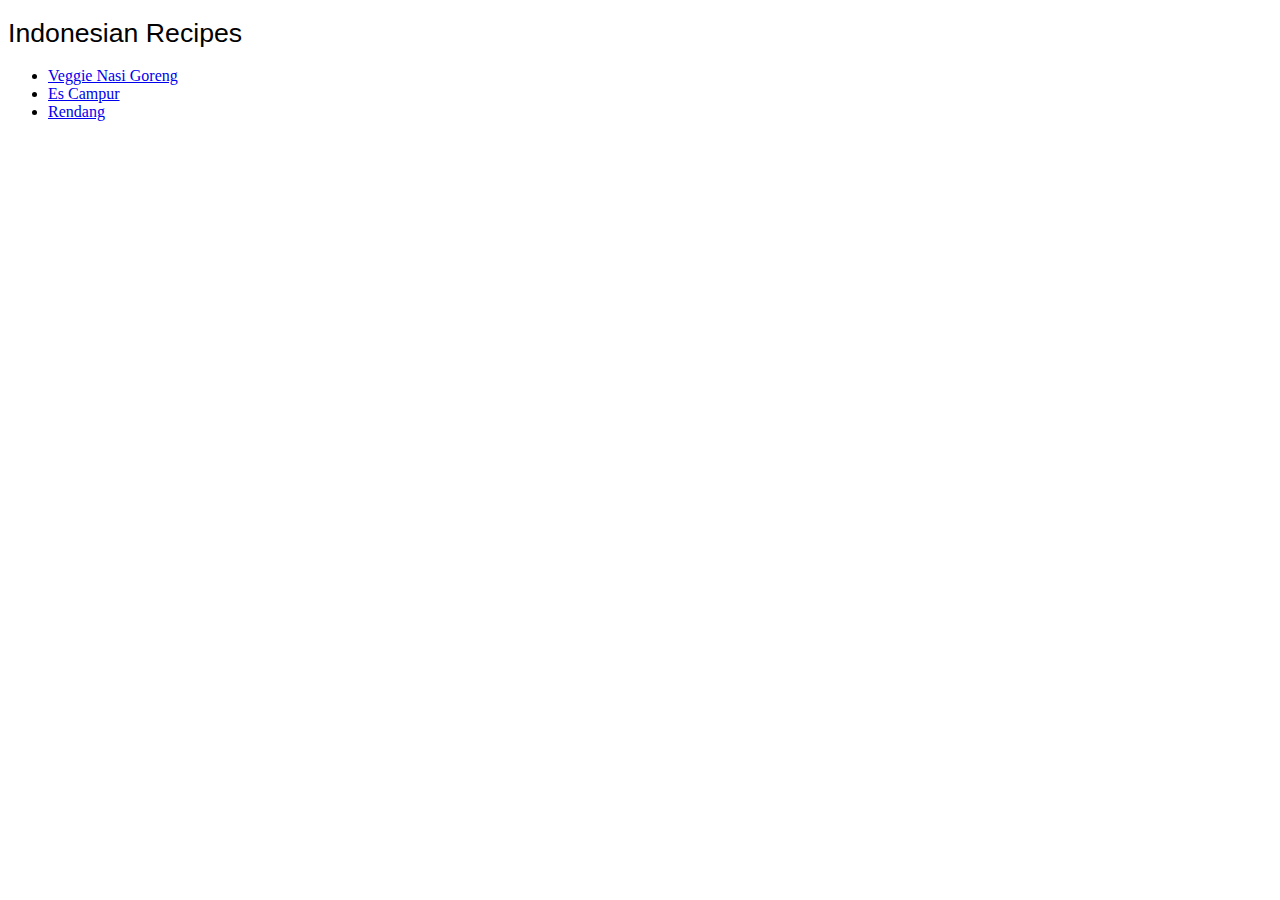
<file: index.html>
<!DOCTYPE html>
<html lang="en">
<head>
    <meta charset="UTF-8">
    <meta http-equiv="X-UA-Compatible" content="IE=edge">
    <meta name="viewport" content="width=device-width, initial-scale=1.0">
    <title>Indonesian Recipes</title>
    <link rel="stylesheet" href="style.css">
</head>
<body>
   <h1>Indonesian Recipes</h1> 
   <ul>
        <li><a href="recipes/nasigoreng.html">Veggie Nasi Goreng</a></li>
        <li><a href="recipes/es-campur.html">Es Campur</a></li>
        <li><a href="recipes/rendang.html">Rendang</a></li>
   </ul>
   
</html>
</file>
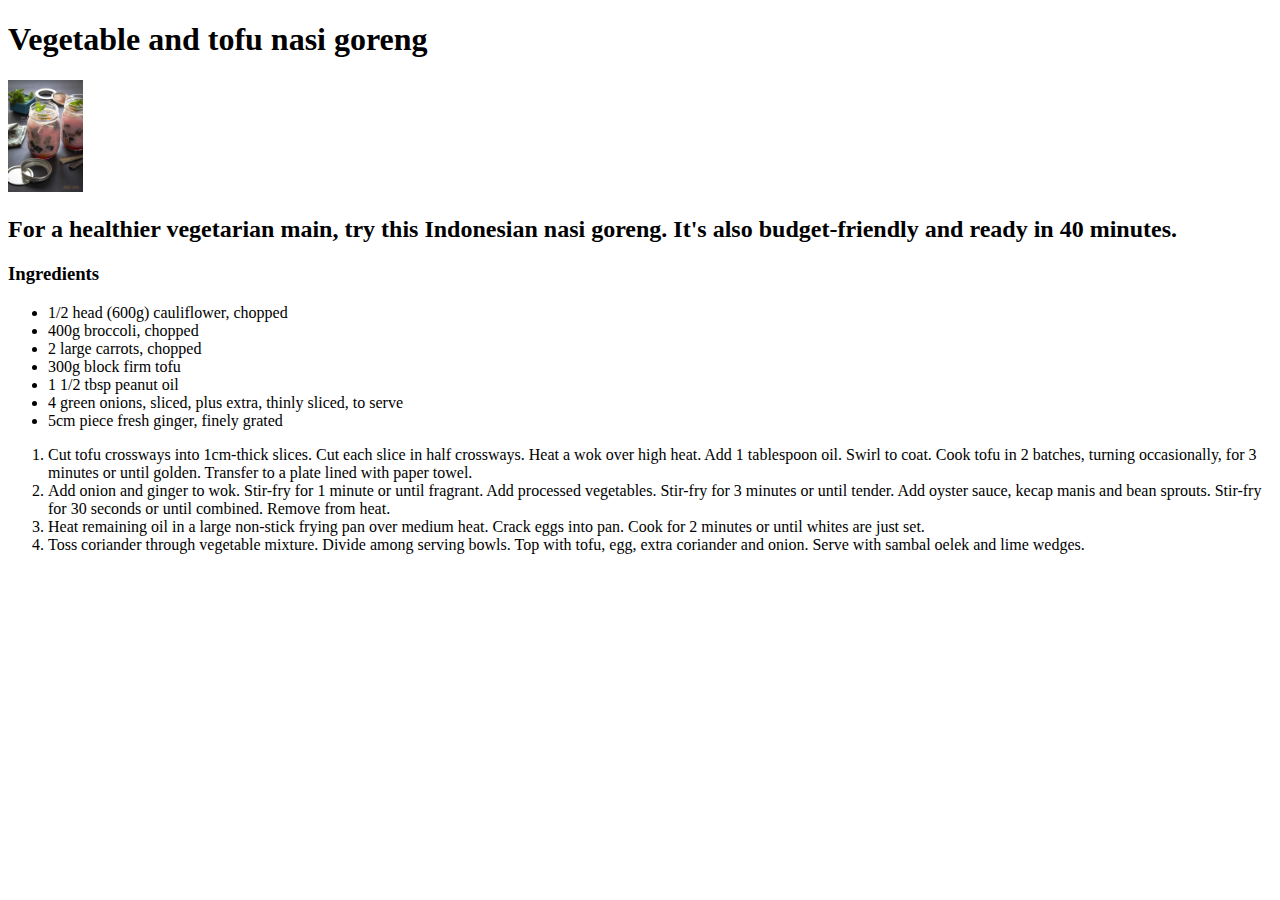
<file: recipes/es-campur.html>
<!DOCTYPE html>
<html lang="en">
<head>
    <meta charset="UTF-8">
    <meta http-equiv="X-UA-Compatible" content="IE=edge">
    <meta name="viewport" content="width=device-width, initial-scale=1.0">
    <title>Document</title>
</head>
<body>
    <h1>Vegetable and tofu nasi goreng</h1>
    <img src="../img/escampur.jpg" width="75" alt="Photos of Nasi Goreng">
    <h2>For a healthier vegetarian main, try this Indonesian nasi goreng. It's also budget-friendly and ready in 40 minutes.</h2>
    <h3>Ingredients</h3>
    <ul>
        <li>1/2 head (600g) cauliflower, chopped </li>
        <li>400g broccoli, chopped </li>
        <li>2 large carrots, chopped </li>
        <li>300g block firm tofu</li>
        <li>1 1/2 tbsp peanut oil </li>
        <li>4 green onions, sliced, plus extra, thinly sliced, to serve </li>
        <li>5cm piece fresh ginger, finely grated </li>
    </ul>
    <ol>
        <li>Cut tofu crossways into 1cm-thick slices. Cut each slice in half crossways. Heat a wok over high heat. Add 1 tablespoon oil. Swirl to coat. Cook tofu in 2 batches, turning occasionally, for 3 minutes or until golden. Transfer to a plate lined with paper towel. </li>
        <li>Add onion and ginger to wok. Stir-fry for 1 minute or until fragrant. Add processed vegetables. Stir-fry for 3 minutes or until tender. Add oyster sauce, kecap manis and bean sprouts. Stir-fry for 30 seconds or until combined. Remove from heat. </li>
        <li>Heat remaining oil in a large non-stick frying pan over medium heat. Crack eggs into pan. Cook for 2 minutes or until whites are just set. </li>
        <li>Toss coriander through vegetable mixture. Divide among serving bowls. Top with tofu, egg, extra coriander and onion. Serve with sambal oelek and lime wedges. </li>
        
    </ol>
</body>
</html>
</file>
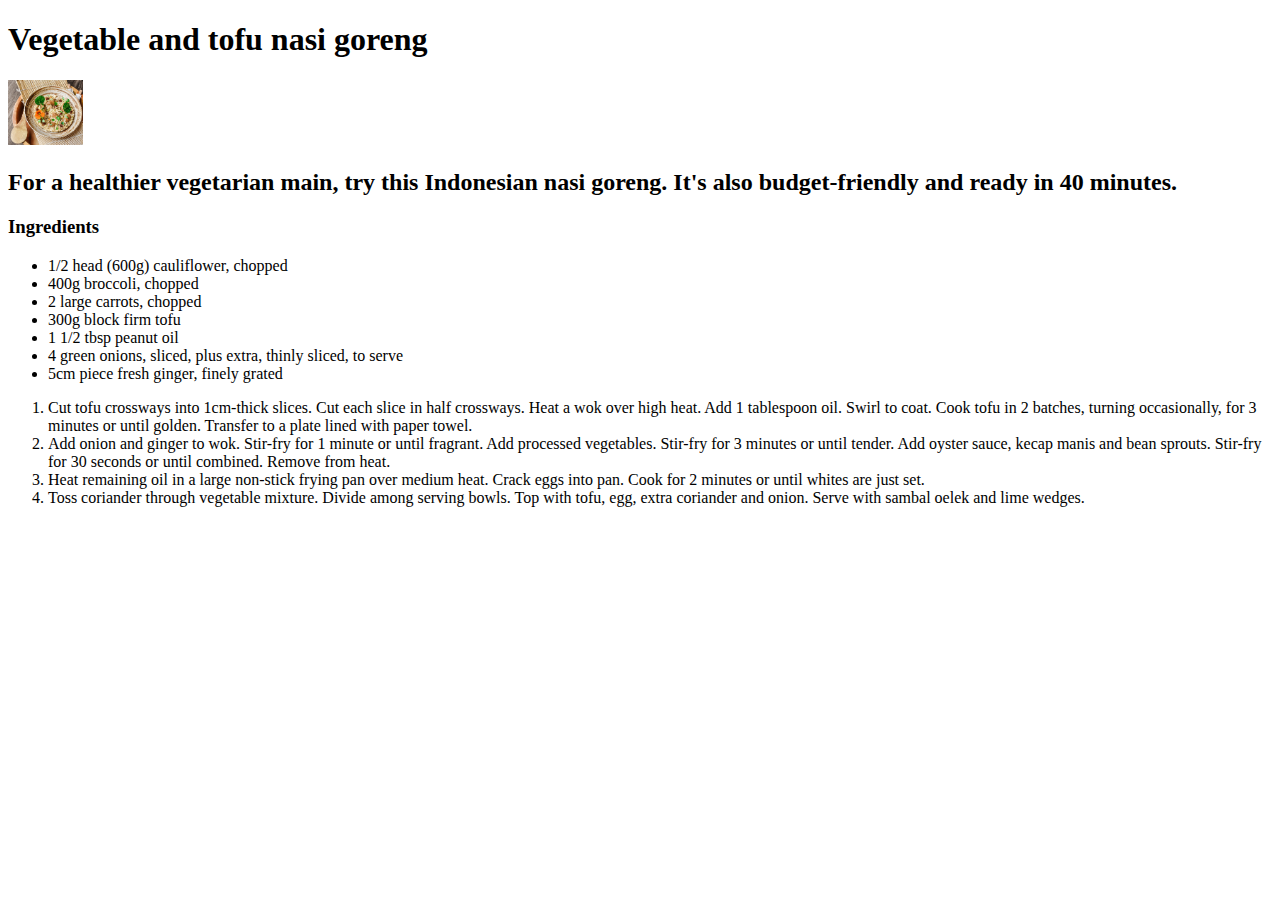
<file: recipes/nasigoreng.html>
<!DOCTYPE html>
<html lang="en">
<head>
    <meta charset="UTF-8">
    <meta http-equiv="X-UA-Compatible" content="IE=edge">
    <meta name="viewport" content="width=device-width, initial-scale=1.0">
    <title>Nasi Goreng</title>
</head>
<body>
    <h1>Vegetable and tofu nasi goreng</h1>
    <img src="../img/nasigoreng.jpg" width="75" alt="Photos of Nasi Goreng">
    <h2>For a healthier vegetarian main, try this Indonesian nasi goreng. It's also budget-friendly and ready in 40 minutes.</h2>
    <h3>Ingredients</h3>
    <ul>
        <li>1/2 head (600g) cauliflower, chopped </li>
        <li>400g broccoli, chopped </li>
        <li>2 large carrots, chopped </li>
        <li>300g block firm tofu</li>
        <li>1 1/2 tbsp peanut oil </li>
        <li>4 green onions, sliced, plus extra, thinly sliced, to serve </li>
        <li>5cm piece fresh ginger, finely grated </li>
    </ul>
    <ol>
        <li>Cut tofu crossways into 1cm-thick slices. Cut each slice in half crossways. Heat a wok over high heat. Add 1 tablespoon oil. Swirl to coat. Cook tofu in 2 batches, turning occasionally, for 3 minutes or until golden. Transfer to a plate lined with paper towel. </li>
        <li>Add onion and ginger to wok. Stir-fry for 1 minute or until fragrant. Add processed vegetables. Stir-fry for 3 minutes or until tender. Add oyster sauce, kecap manis and bean sprouts. Stir-fry for 30 seconds or until combined. Remove from heat. </li>
        <li>Heat remaining oil in a large non-stick frying pan over medium heat. Crack eggs into pan. Cook for 2 minutes or until whites are just set. </li>
        <li>Toss coriander through vegetable mixture. Divide among serving bowls. Top with tofu, egg, extra coriander and onion. Serve with sambal oelek and lime wedges. </li>
        
    </ol>
</body>
</html>
</file>
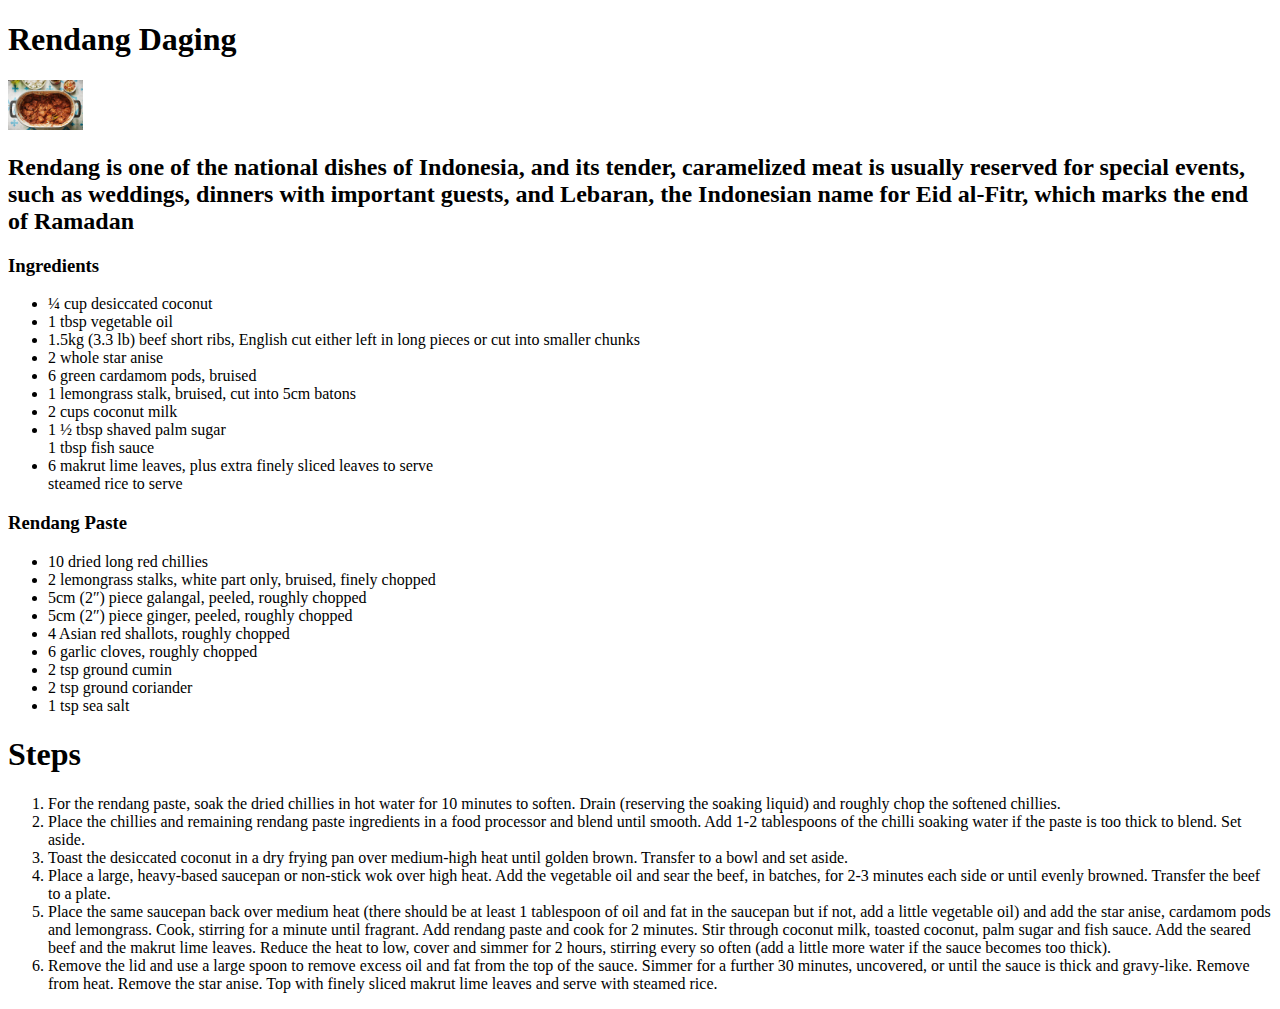
<file: recipes/rendang.html>
<!DOCTYPE html>
<html lang="en">
<head>
    <meta charset="UTF-8">
    <meta http-equiv="X-UA-Compatible" content="IE=edge">
    <meta name="viewport" content="width=device-width, initial-scale=1.0">
    <title>Rendang</title>
</head>
<body>
    <h1>Rendang Daging</h1>
    <img src="../img/rendang.jpg" width="75" alt="Photos of Rendang">
    <h2>Rendang is one of the national dishes of Indonesia, and its tender, caramelized meat is usually reserved for special events, such as weddings, dinners with important guests, and Lebaran, the Indonesian name for Eid al-Fitr, which marks the end of Ramadan</h2>
    <h3>Ingredients</h3>
   
    <ul>
        <li>¼ cup desiccated coconut  </li>
        <li>1 tbsp vegetable oil </li>
        <li>1.5kg (3.3 lb) beef short ribs, English cut either left in long pieces or cut into smaller chunks </li>
        <li>2 whole star anise</li>
        <li>6 green cardamom pods, bruised</li>
        <li>1 lemongrass stalk, bruised, cut into 5cm batons</li>
        <li>2 cups coconut milk </li>
        <li>1 ½ tbsp shaved palm sugar </li>1 tbsp fish sauce 
        <li>6 makrut lime leaves, plus extra finely sliced leaves to serve 
        </li>steamed rice to serve 
        
    </ul>
    <h3>Rendang Paste</h3>
        <ul>
            <li>10 dried long red chillies </li>
            <li>2 lemongrass stalks, white part only, bruised, finely chopped </li>
            <li>5cm (2″) piece galangal, peeled, roughly chopped </li>
            <li>5cm (2″) piece ginger, peeled, roughly chopped</li>
            <li>4 Asian red shallots, roughly chopped</li>
            <li>6 garlic cloves, roughly chopped</li>
            <li>2 tsp ground cumin</li>
            <li>2 tsp ground coriander</li>
            <li>1 tsp sea salt</li>
    
        </ul>
   <h1>Steps</h1>
        <ol>
             <li>
                For the rendang paste, soak the dried chillies in hot water for 10 minutes to soften. Drain (reserving the soaking liquid) and roughly chop the softened chillies. 
            </li>
            
            <li>
                Place the chillies and remaining rendang paste ingredients in a food processor and blend until smooth. Add 1-2 tablespoons of the chilli soaking water if the paste is too thick to blend.  Set aside.  
            </li>
            
            <li>
                Toast the desiccated coconut in a dry frying pan over medium-high heat until golden brown. Transfer to a bowl and set aside. 
            </li>
            
            <li>
                Place a large, heavy-based saucepan or non-stick wok over high heat. Add the vegetable oil and sear the beef, in batches, for 2-3 minutes each side or until evenly browned. Transfer the beef to a plate. 
            </li>
            <li>
                Place the same saucepan back over medium heat (there should be at least 1 tablespoon of oil and fat in the saucepan but if not, add a little vegetable oil) and add the star anise, cardamom pods and lemongrass.  Cook, stirring for a minute until fragrant.  Add rendang paste and cook for 2 minutes.  Stir through coconut milk, toasted coconut, palm sugar and fish sauce.  Add the seared beef and the makrut lime leaves.  Reduce the heat to low, cover and simmer for 2 hours, stirring every so often (add a little more water if the sauce becomes too thick). 
            </li>
            <li>
                Remove the lid and use a large spoon to remove excess oil and fat from the top of the sauce. Simmer for a further 30 minutes, uncovered, or until the sauce is thick and gravy-like. Remove from heat. Remove the star anise. Top with finely sliced makrut lime leaves and serve with steamed rice.
            </li>
        </ol>

</body>
</html>
</file>
<file: style.css>
/* stye.css*/

h1 {
    font-size: 20pt;
    font-weight: 500;
    font-family:Arial, Helvetica, sans-serif;
}
</file>
